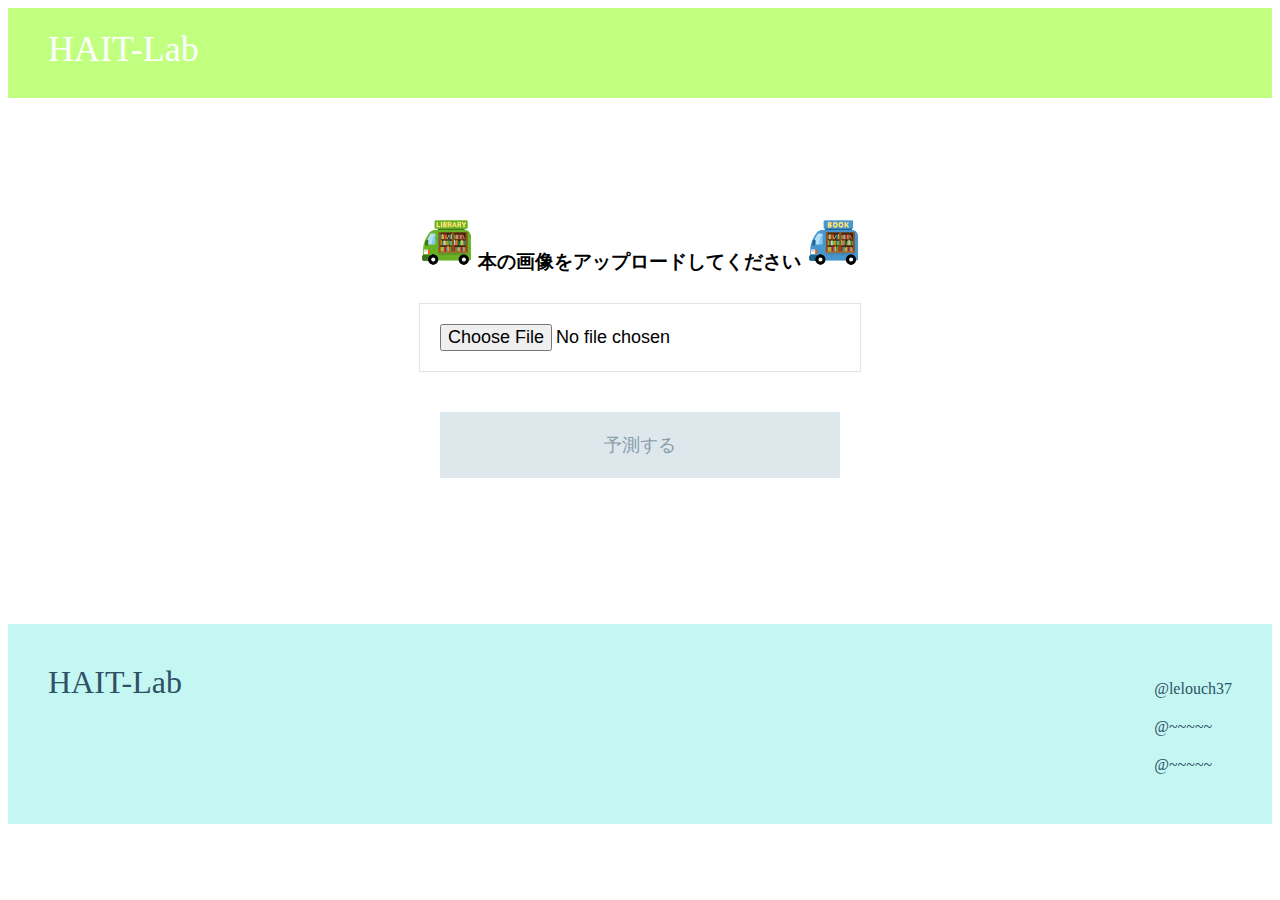
<file: book_price/app/templates/index.html>
<!DOCTYPE html>
<html lang="ja">
<head>
    <meta charset="UTF-8">
    <meta name="viewport" content="width=device-width, initial-scale=1.0">
    <link rel="stylesheet" href="../static/stylesheet.css">
    <title>Book Price Predictor</title>
</head>
<body>
    <div class="header">
        <div class="header-logo">HAIT-Lab </div>
    </div>
    
    <div class="main">
        <h3>
            <img src="../static/image/car_book_idou_tosyokan.png" alt="画像のサンプル" width="5%" height="5%">
            本の画像をアップロードしてください
            <img src="../static/image/car_book_idou_honnya.png" alt="画像のサンプル" width="5%" height="5%">
        </h3>
        <form class="form" method = post enctype = multipart/form-data>
            <p><input class="file" type=file name = file><br>
            <input class="submit-button" type = submit value = 予測する>
        </form>
    </div>

    <div class="footer">  
        <div class="footer-logo">HAIT-Lab</div>
        <div class="footer-list">
            <ul>
                <li>@lelouch37</li>
                <li>@~~~~~</li>
                <li>@~~~~~</li>
            </ul>
        </div>
    </div>
</body>
</html>
</file>
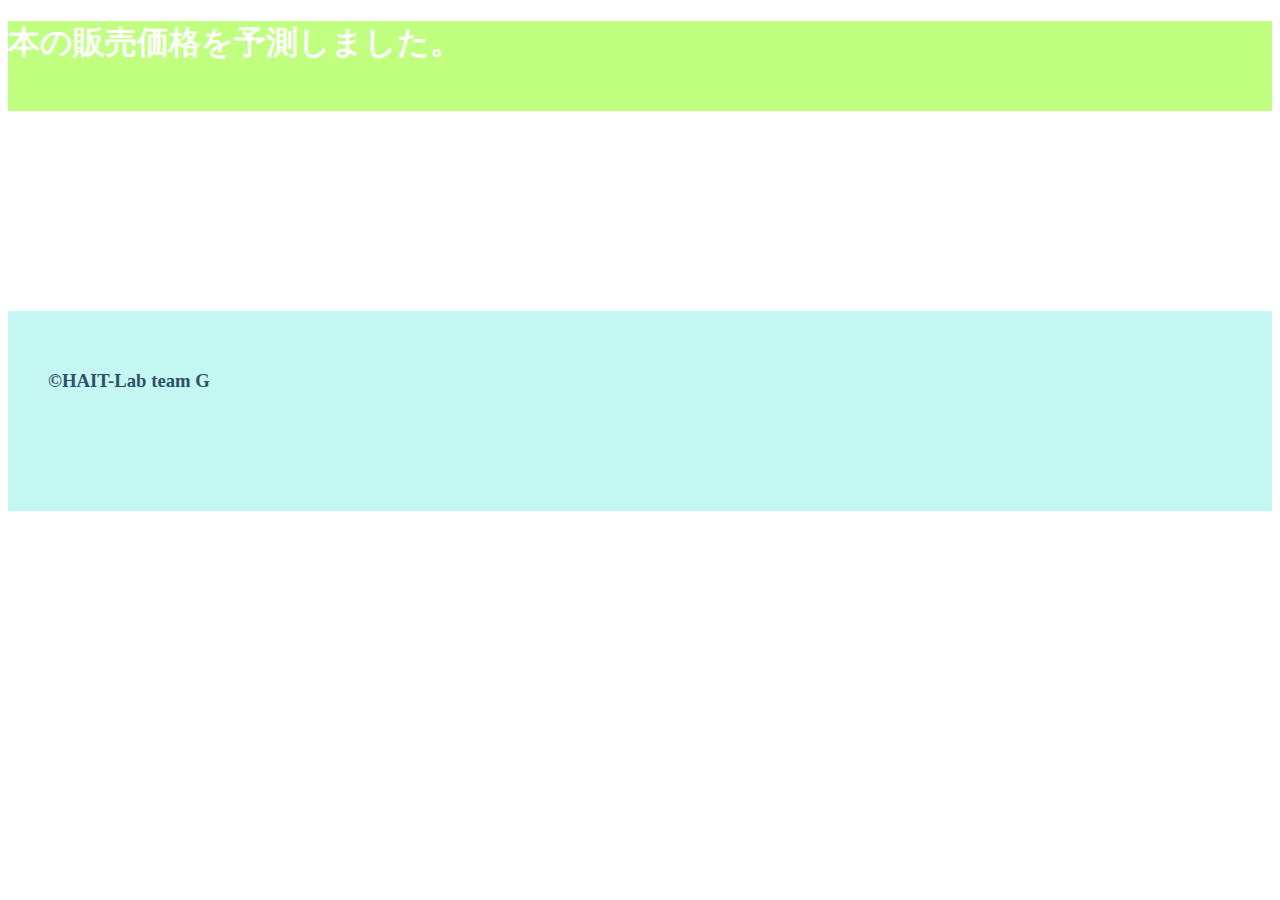
<file: book_price/app/templates/result.html>
<!DOCTYPE html>
<html lang="ja">
<head>
    <meta charset="UTF-8">
    <meta name="viewport" content="width=device-width, initial-scale=1.0">
    <link rel="stylesheet" href="../static/stylesheet.css">
    <title>Book Price Predictor</title>
</head>
<body>
    <div class="header">
        <h1>
            本の販売価格を予測しました。
        </h1>
    </div>
    <div class="main">
        
    </div>
    <div class="footer">  
        <h3>©HAIT-Lab team G</h3>
    </div>
</body>
</html>
</file>
<file: book_price/app/static/stylesheet.css>
body {
  font-family: "Avenir Next";
}

li {
  list-style: none;
}

.header {
  background-color: #c1ff80;
  color: #fff;
  height: 90px;
}

.header-logo {
  float: left;
  font-size: 36px;
  padding: 20px 40px;
}

.main {
  text-align: center;
  padding: 100px 80px;
}

input {
  float: center;
  width: 400px;
  margin-top: 10px;
  margin-bottom: 30px;
  padding: 20px;
  font-size: 18px;
  border: 1px solid #dee7ec;
}

.submit-button {
  float: center;
  background-color: #dee7ec;
  color: #889eab;
}

input[type="submit"] :hover {
  background-color: #2f5167;
}

.footer {
  background-color: #c4f7f2;
  color: #2f5167;
  height: 120px;
  padding: 40px;
}

.footer-logo {
  float: left;
  font-size: 32px;
}

.footer-list {
  float: right;
}

.footer-list li {
  padding-bottom: 20px;
}
</file>
